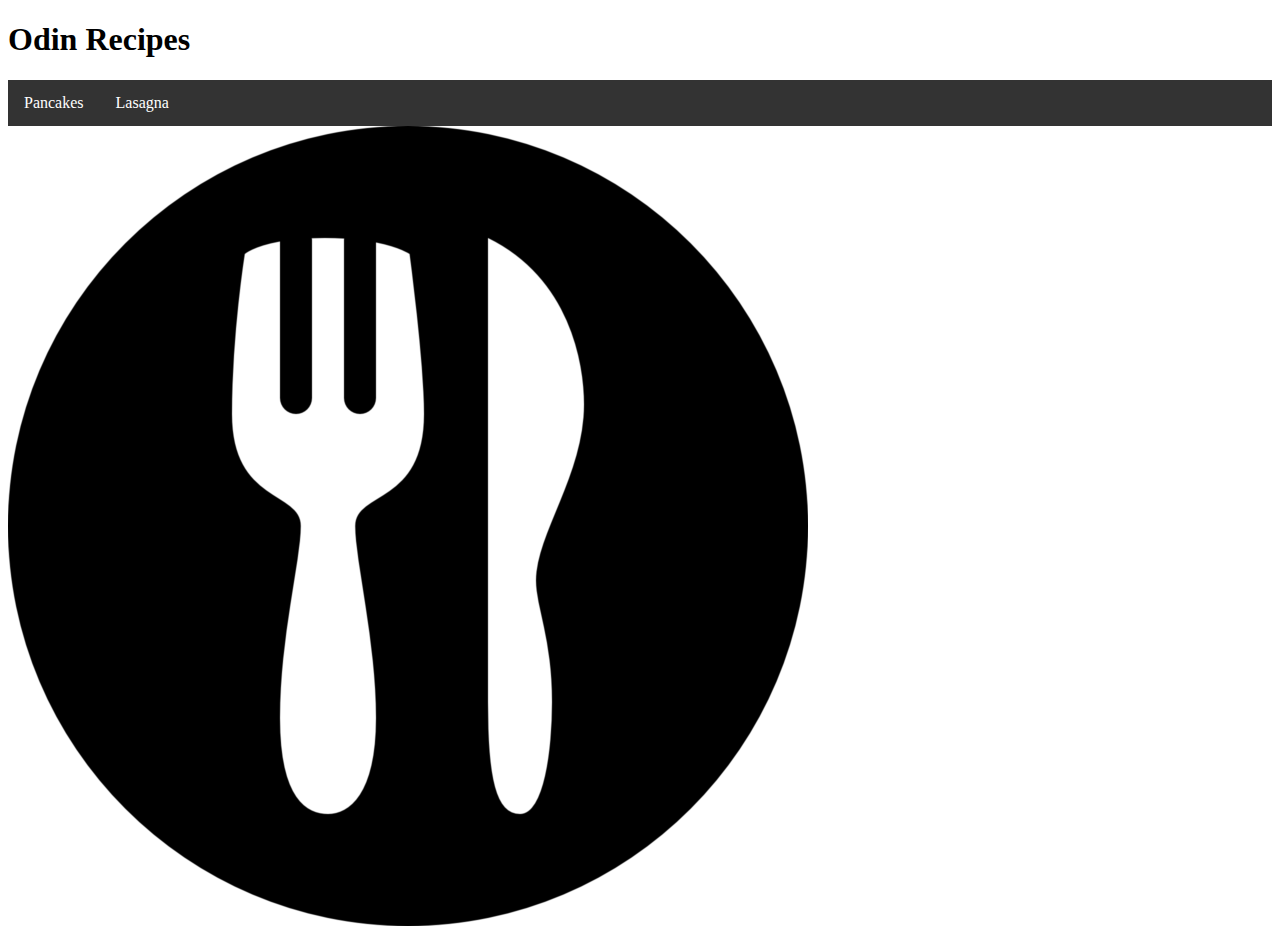
<file: index.html>
<!DOCTYPE html>
<html lang="en">

    <head>
        <meta charset="UTF-8">
        <title>Odin Recipes</title>
        <link rel="stylesheet" href="css/styles.css">
    </head>

    <body>
        <h1>Odin Recipes</h1>

        <ul class="navbar">
            <li><a href="./recipes/pancakes.html" target="_blank" rel="noopener noreferrer">Pancakes</a></li>
            <li><a href="./recipes/lasagna.html" target="_blank" rel="noopener noreferrer">Lasagna</a></li>
        </ul>


        <!-- image source: https://www.cleanpng.com/png-computer-icons-vector-graphics-clip-art-restaurant-7186485/#google_vignette -->
        <img src="./img/fork_and_knife_800x800.png">
        
        <!--  
        <h2>Breakfast</h2>
        <a href=" ./recipes/pancakes.html" target="_blank" rel="noopener noreferrer">Pancakes</a>


        <h2>Dinner</h2>
        <a href="./recipes/lasagna.html" target="_blank" rel="noopener noreferrer">Lasagna</a>
        -->


    </body>

</html>
</file>
<file: css/styles.css>
/* adpated from https://www.w3schools.com/Css/css_navbar_horizontal.asp */

.navbar {
    list-style-type: none;
    margin: 0;
    padding: 0;
    overflow: hidden;
    background-color: #333;
}

/* note use of descendant */
.navbar li {
    float:left;
}

.navbar li a {
    display: block;
    color: white;
    text-align: center;
    padding: 14px 16px;
    text-decoration: none;
}

/* Change the link color to #111 (black) on hover */
.navbar li a:hover {
    background-color: #111;
  }

ul {
    /*list-style: url("../../img/fork_and_knife_32x32.png");*/
    list-style: circle;
}
</file>
